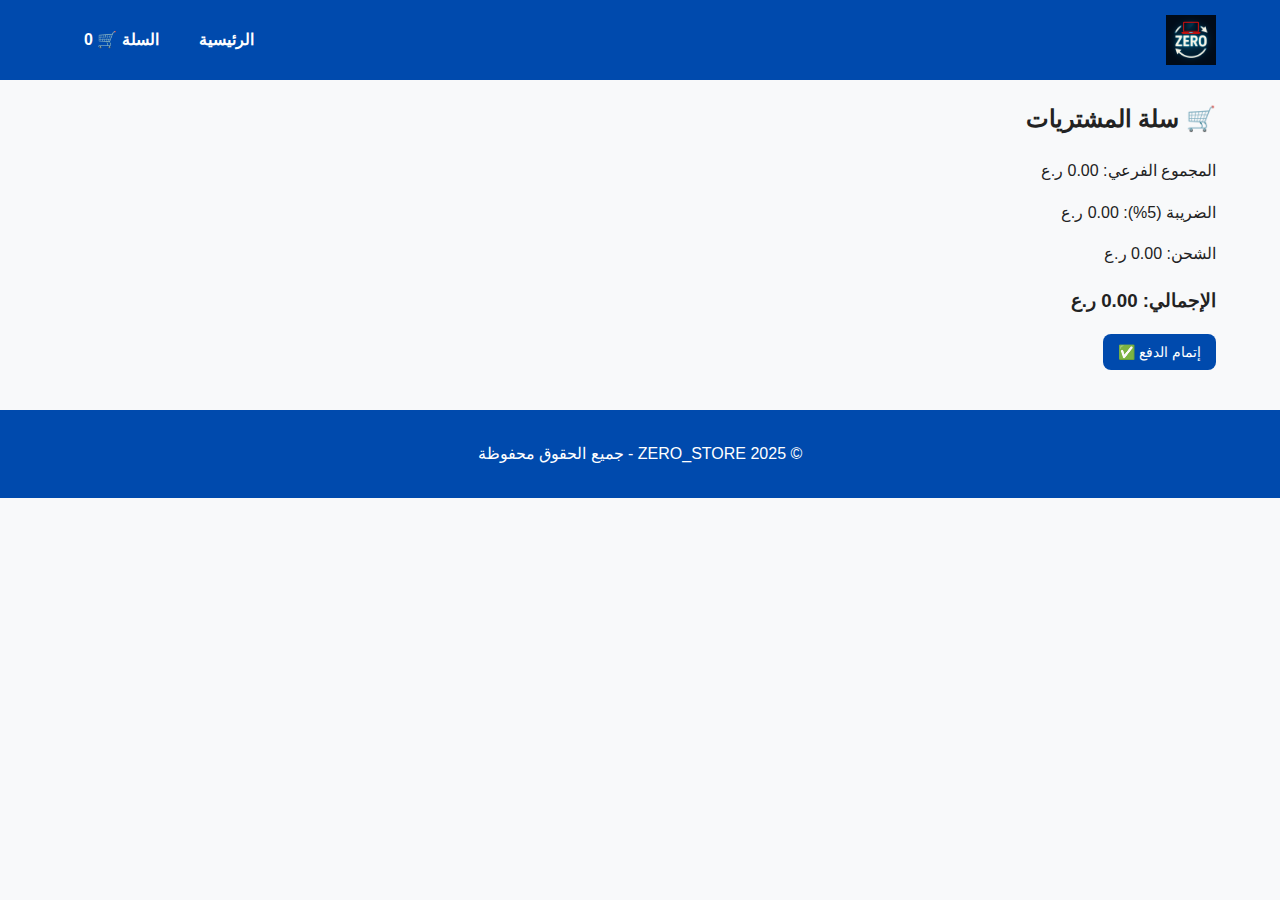
<file: all'/public/checkout.html>
<!DOCTYPE html>
<html lang="ar" dir="rtl">
<head>
  <meta charset="UTF-8">
  <meta name="viewport" content="width=device-width, initial-scale=1.0">
  <title>سلة ZERO_STORE</title>
  <link rel="stylesheet" href="css/style.css">
</head>
<body>
  <!-- الهيدر -->
  <header class="header">
    <div class="container">
      <img src="assets/logo.png" alt="ZERO_STORE" class="logo">
      <nav>
        <a href="index.html">الرئيسية</a>
        <a href="checkout.html">السلة 🛒 <span id="cart-count">0</span></a>
      </nav>
    </div>
  </header>

  <main class="container">
    <h2>🛒 سلة المشتريات</h2>
    <div id="cart-items"></div>

    <div class="cart-summary">
      <p>المجموع الفرعي: <span id="subtotal">0</span> ر.ع</p>
      <p>الضريبة (5%): <span id="tax">0</span> ر.ع</p>
      <p>الشحن: <span id="shipping">0</span> ر.ع</p>
      <h3>الإجمالي: <span id="total">0</span> ر.ع</h3>
      <button class="checkout-btn">إتمام الدفع ✅</button>
    </div>
  </main>

  <footer>
    <p>© 2025 ZERO_STORE - جميع الحقوق محفوظة</p>
  </footer>

  <script src="js/main.js"></script>
</body>
</html>
</file>
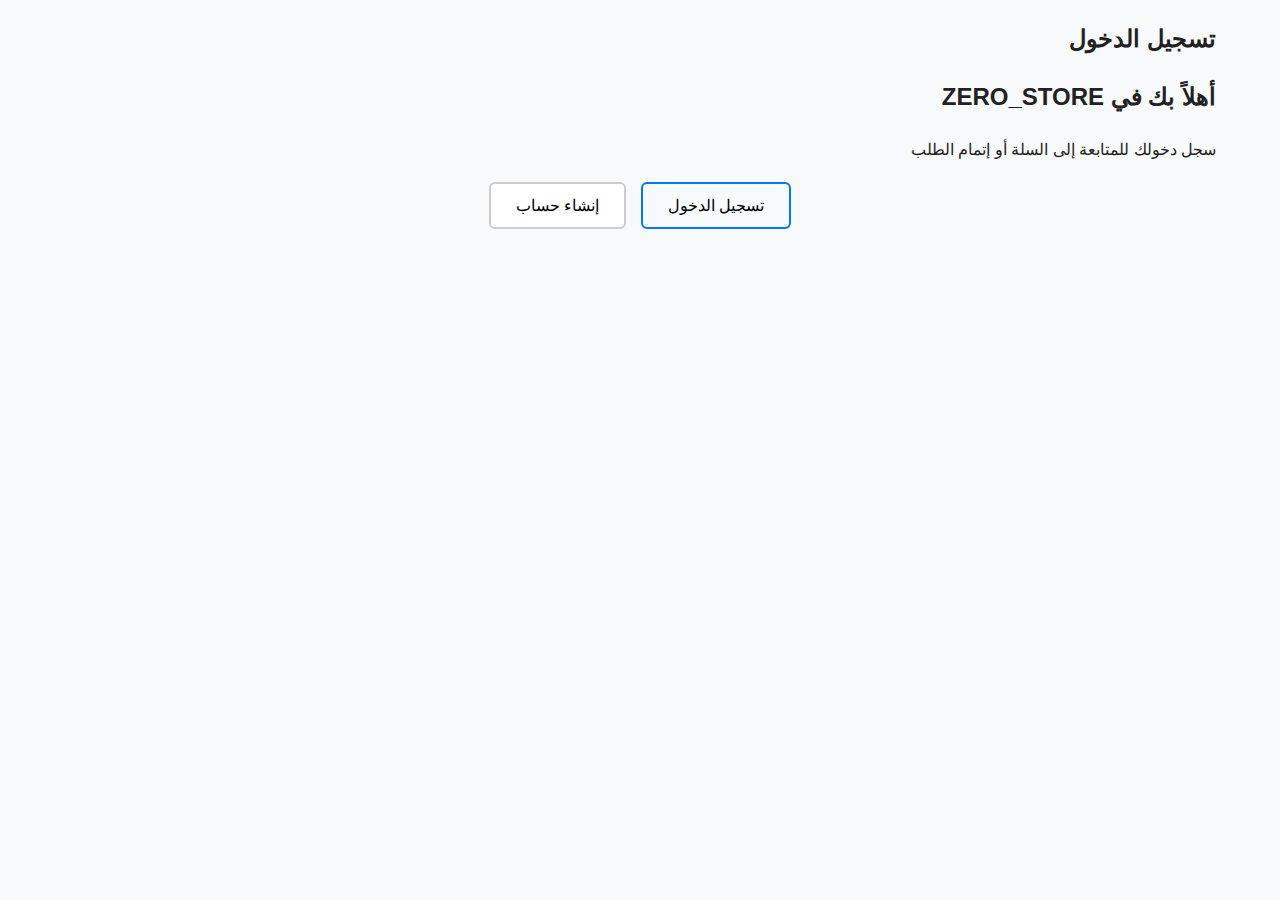
<file: all'/public/login.html>
<!DOCTYPE html>
<html lang="ar" dir="rtl">
<head>
  <meta charset="UTF-8">
  <meta name="viewport" content="width=device-width, initial-scale=1.0">
  <title>تسجيل الدخول - ZERO_STORE</title>
  <link rel="stylesheet" href="css/style.css">
  <script src="https://accounts.google.com/gsi/client" async defer></script>
</head>
<body>
  <div class="container login-page">
    <h2>تسجيل الدخول</h2>

    <!-- زر تسجيل دخول جوجل -->
    <div id="g_id_onload"
         data-client_id="204896714123-lsb2v6gl7v6r9svcp0hovr17olg8p4cg.apps.googleusercontent.com"
         data-callback="handleCredentialResponse"
         data-auto_prompt="false">
    </div>

    <div class="g_id_signin"
         data-type="standard"
         data-size="large"
         data-theme="outline"
         data-text="signin_with"
         data-shape="rectangular"
         data-logo_alignment="left">
    </div>
  </div>

  <script>
    // دالة رد جوجل
    function handleCredentialResponse(response) {
      console.log("Google Token:", response.credential);

      // تفكيك بيانات المستخدم
      const data = parseJwt(response.credential);
      alert(`مرحباً ${data.name}! ✅\nإيميلك: ${data.email}`);

      // حفظ حالة تسجيل الدخول
      localStorage.setItem("loggedIn", true);
      localStorage.setItem("user", JSON.stringify(data));

      // تحويله للرئيسية
      window.location.href = "index.html";
    }

    // دالة تفكيك JWT
    function parseJwt(token) {
      let base64Url = token.split('.')[1];
      let base64 = base64Url.replace(/-/g, '+').replace(/_/g, '/');
      let jsonPayload = decodeURIComponent(atob(base64).split('').map(function(c) {
          return '%' + ('00' + c.charCodeAt(0).toString(16)).slice(-2);
      }).join(''));

      return JSON.parse(jsonPayload);
    }
  </script>
</body>
</html>
<!DOCTYPE html>
<html lang="ar" dir="rtl">
<head>
  <meta charset="UTF-8">
  <meta name="viewport" content="width=device-width, initial-scale=1.0">
  <title>تسجيل الدخول - ZERO_STORE</title>
  <link rel="stylesheet" href="css/style.css">
  <script src="https://accounts.google.com/gsi/client" async defer></script>
</head>
<body>
  <div class="container login-page">
    <h2>أهلاً بك في ZERO_STORE</h2>
    <p>سجل دخولك للمتابعة إلى السلة أو إتمام الطلب</p>

    <!-- زر تسجيل دخول بجوجل -->
    <div id="g_id_onload"
         data-client_id="204896714123-lsb2v6gl7v6r9svcp0hovr17olg8p4cg.apps.googleusercontent.com"
         data-callback="handleCredentialResponse"
         data-auto_prompt="false">
    </div>

    <div class="g_id_signin custom-google"></div>

    <!-- أزرار إضافية -->
    <div class="login-buttons">
      <button class="btn-login">تسجيل الدخول</button>
      <button class="btn-register">إنشاء حساب</button>
    </div>
  </div>

  <script>
    // رد جوجل
    function handleCredentialResponse(response) {
      const data = parseJwt(response.credential);
      alert(`مرحباً ${data.name}! ✅\nإيميلك: ${data.email}`);

      localStorage.setItem("loggedIn", true);
      localStorage.setItem("user", JSON.stringify(data));

      // يرجع للرئيسية بعد تسجيل الدخول
      window.location.href = "index.html";
    }

    function parseJwt(token) {
      let base64Url = token.split('.')[1];
      let base64 = base64Url.replace(/-/g, '+').replace(/_/g, '/');
      let jsonPayload = decodeURIComponent(atob(base64).split('').map(function(c) {
          return '%' + ('00' + c.charCodeAt(0).toString(16)).slice(-2);
      }).join(''));
      return JSON.parse(jsonPayload);
    }
  </script>
</body>
</html>
</file>
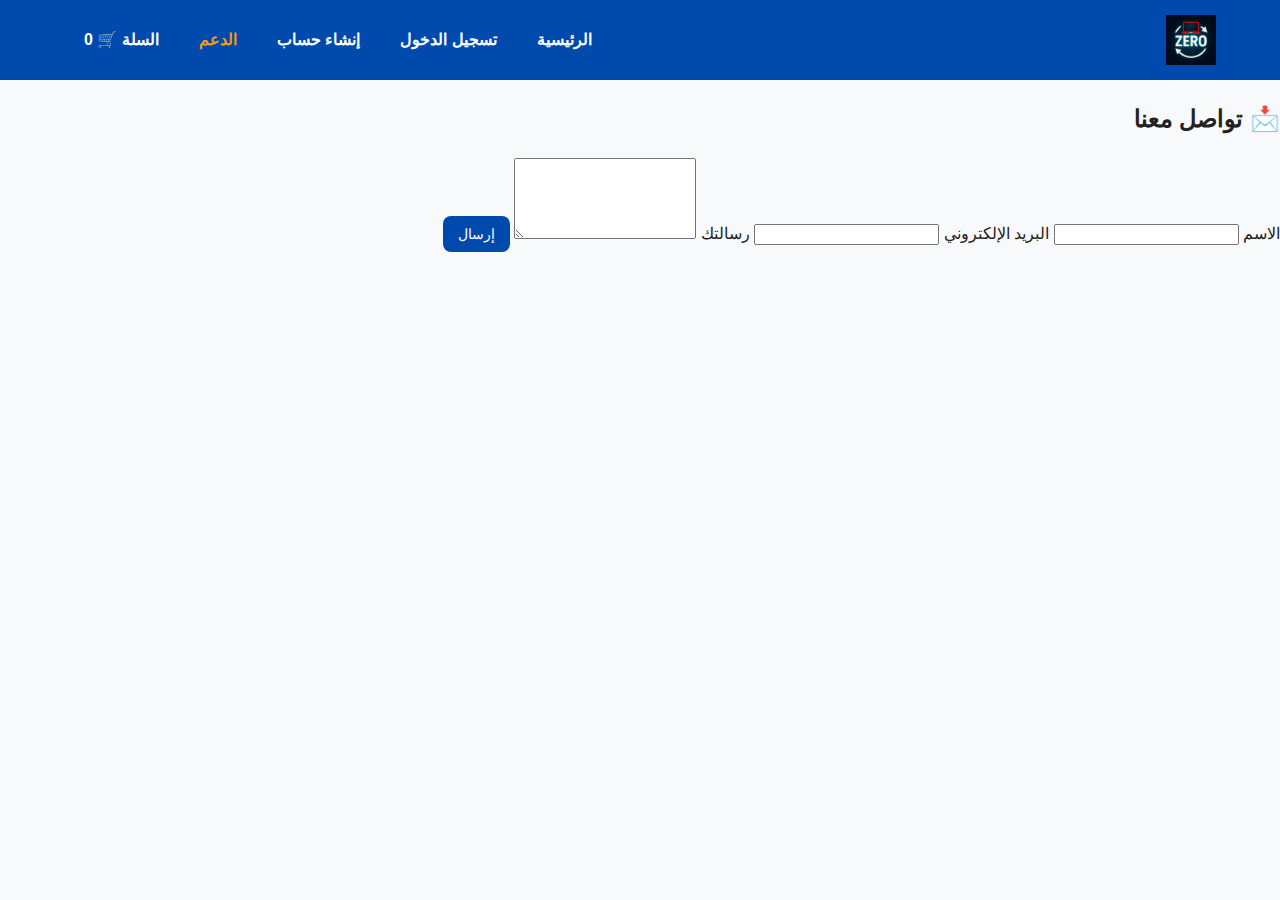
<file: all'/public/support.html>
<!DOCTYPE html>
<html lang="ar" dir="rtl">
<head>
  <meta charset="UTF-8">
  <meta name="viewport" content="width=device-width, initial-scale=1.0">
  <title>الدعم - ZERO_STORE</title>
  <link rel="stylesheet" href="css/style.css">
</head>
<body>
  <header class="header">
    <div class="container">
      <img src="assets/logo.png" alt="ZERO_STORE" class="logo">
      <nav>
        <a href="index.html">الرئيسية</a>
        <a href="login.html">تسجيل الدخول</a>
        <a href="register.html">إنشاء حساب</a>
        <a href="support.html" class="active">الدعم</a>
        <a href="checkout.html" onclick="return checkLogin()">السلة 🛒 <span id="cart-count">0</span></a>
      </nav>
    </div>
  </header>

  <main class="form-container">
    <h2>📩 تواصل معنا</h2>
    <form onsubmit="return sendSupport(event)">
      <label>الاسم</label>
      <input type="text" required>
      
      <label>البريد الإلكتروني</label>
      <input type="email" required>
      
      <label>رسالتك</label>
      <textarea rows="5" required></textarea>
      
      <button type="submit" class="btn">إرسال</button>
    </form>
  </main>

  <script src="js/main.js"></script>
</body>
</html>
</file>
<file: all'/public/css/style.css>
/* إعدادات عامة */
body {
  margin: 0;
  font-family: 'Cairo', Tahoma, sans-serif;
  background: #f8f9fa;
  color: #222;
  line-height: 1.6;
}

.container {
  width: 90%;
  max-width: 1200px;
  margin: auto;
}

/* الهيدر */
.header {
  background: #004aad;
  position: sticky;
  top: 0;
  z-index: 1000;
}

.header .container {
  display: flex;
  justify-content: space-between;
  align-items: center;
  padding: 15px 0;
}

.header .logo {
  height: 50px;
}

.header nav a {
  color: white;
  margin-left: 20px;
  text-decoration: none;
  font-weight: bold;
  transition: 0.3s;
}

.header nav a:hover {
  color: #ffd700;
}

/* البانر */
.hero {
  background: url("../assets/hero-bg.jpg") center/cover no-repeat;
  height: 70vh;
  display: flex;
  align-items: center;
  justify-content: center;
  text-align: center;
  color: white;
}

.hero-text {
  background: rgba(0,0,0,0.5);
  padding: 30px;
  border-radius: 12px;
}

.hero .btn {
  display: inline-block;
  background: #ffd700;
  color: #004aad;
  padding: 12px 20px;
  border-radius: 8px;
  margin-top: 15px;
  text-decoration: none;
  font-weight: bold;
  transition: 0.3s;
}

.hero .btn:hover {
  background: #004aad;
  color: white;
}

/* المنتجات */
.products h2 {
  text-align: center;
  margin: 40px 0 20px;
  font-size: 28px;
  color: #004aad;
}

.grid {
  display: grid;
  grid-template-columns: repeat(auto-fit, minmax(250px, 1fr));
  gap: 20px;
}

.product-card {
  background: white;
  border-radius: 12px;
  box-shadow: 0 2px 8px rgba(0,0,0,0.1);
  padding: 20px;
  text-align: center;
  transition: transform 0.3s;
}

.product-card:hover {
  transform: translateY(-5px);
}

.product-card img {
  max-width: 100%;
  border-radius: 10px;
}

.price {
  display: block;
  font-size: 20px;
  margin: 10px 0;
  color: #004aad;
  font-weight: bold;
}

button {
  background: #004aad;
  color: white;
  border: none;
  padding: 10px 15px;
  border-radius: 8px;
  cursor: pointer;
  font-size: 14px;
  transition: 0.3s;
}

button:hover {
  background: #002f6c;
}

/* الألوان */
.colors {
  margin: 10px 0;
}

.colors button {
  width: 25px;
  height: 25px;
  border-radius: 50%;
  border: 2px solid #004aad;
  cursor: pointer;
  margin: 0 5px;
  padding: 0;
}

/* الفوتر */
footer {
  background: #004aad;
  color: white;
  text-align: center;
  padding: 15px;
  margin-top: 40px;
}
/* السلة */
.checkout {
  margin: 40px auto;
  background: #fff;
  padding: 20px;
  border-radius: 10px;
  box-shadow: 0 2px 5px rgba(0,0,0,0.1);
}

.cart-item {
  display: flex;
  justify-content: space-between;
  background: #f9f9f9;
  margin: 10px 0;
  padding: 10px;
  border-radius: 5px;
}

.cart-item button {
  background: red;
  color: white;
  border: none;
  padding: 5px 10px;
  border-radius: 5px;
  cursor: pointer;
}

.summary {
  margin-top: 20px;
  background: #eee;
  padding: 15px;
  border-radius: 8px;
}

.payment {
  margin-top: 20px;
}

.payment input[type="text"] {
  width: 100%;
  padding: 10px;
  margin: 8px 0;
  border-radius: 5px;
  border: 1px solid #ccc;
}

.payment button {
  background: #27ae60;
  color: white;
  padding: 12px 20px;
  border: none;
  border-radius: 8px;
  cursor: pointer;
  width: 100%;
  font-size: 16px;
}

.payment button:hover {
  background: #219150;
}
.cart-item {
  display: flex;
  justify-content: space-between;
  align-items: centشer;
  background: #f9f9f9;
  margin: 10px 0;
  padding: 10px;
  border-radius: 5px;
}

.cart-item input[type="number"] {
  width: 60px;
  margin: 0 10px;
  padding: 5px;
  text-align: center;
}
.header nav {
  display: flex;
  gap: 20px;
}

.header nav a {
  color: #fff;
  text-decoration: none;
  font-weight: bold;
  transition: 0.3s;
}

.header nav a:hover,
.header nav a.active {
  color: #f39c12;
}
/* صندوق تسجيل الدخول */
.login-box {
  max-width: 400px;
  margin: 50px auto;
  background: #fff;
  padding: 25px;
  border-radius: 12px;
  box-shadow: 0 3px 10px rgba(0,0,0,0.1);
  text-align: center;
}

.login-box input {
  width: 90%;
  margin: 10px 0;
  padding: 12px;
  border-radius: 8px;
  border: 1px solid #ccc;
}

.login-box button {
  width: 95%;
  margin: 10px 0;
  padding: 12px;
  border-radius: 8px;
  border: none;
  font-size: 16px;
  cursor: pointer;
}

.social-btn {
  display: flex;
  align-items: center;
  justify-content: center;
  gap: 8px;
  font-size: 16px;
  padding: 12px;
  border-radius: 8px;
  cursor: pointer;
  border: none;
  margin-top: 10px;
}

.google {
  background: #db4437;
  color: white;
}

.microsoft {
  background: #0078d4;
  color: white;
}
/* أزرار تسجيل الدخول وإنشاء حساب */
.login-buttons {
  margin-top: 20px;
  display: flex;
  gap: 15px;
  justify-content: center;
}

.btn-login {
  border: 2px solid #0077ff;
  background: transparent;
  color: #000;
  padding: 12px 25px;
  border-radius: 6px;
  font-size: 16px;
  cursor: pointer;
}

.btn-login:hover {
  background: #0077ff;
  color: #fff;
}

.btn-register {
  border: 2px solid #ccc;
  background: #fff;
  color: #000;
  padding: 12px 25px;
  border-radius: 6px;
  font-size: 16px;
  cursor: pointer;
}

.btn-register:hover {
  background: #f3f3f3;
}
.toast {
  visibility: hidden;
  min-width: 220px;
  margin: auto;
  background: #333;
  color: #fff;
  text-align: center;
  border-radius: 6px;
  padding: 12px;
  position: fixed;
  bottom: 30px;
  left: 50%;
  transform: translateX(-50%);
  z-index: 9999;
  transition: visibility 0s, opacity 0.5s ease-in-out;
  opacity: 0;
  font-size: 15px;
}

.toast.show {
  visibility: visible;
  opacity: 1;
}
</file>
